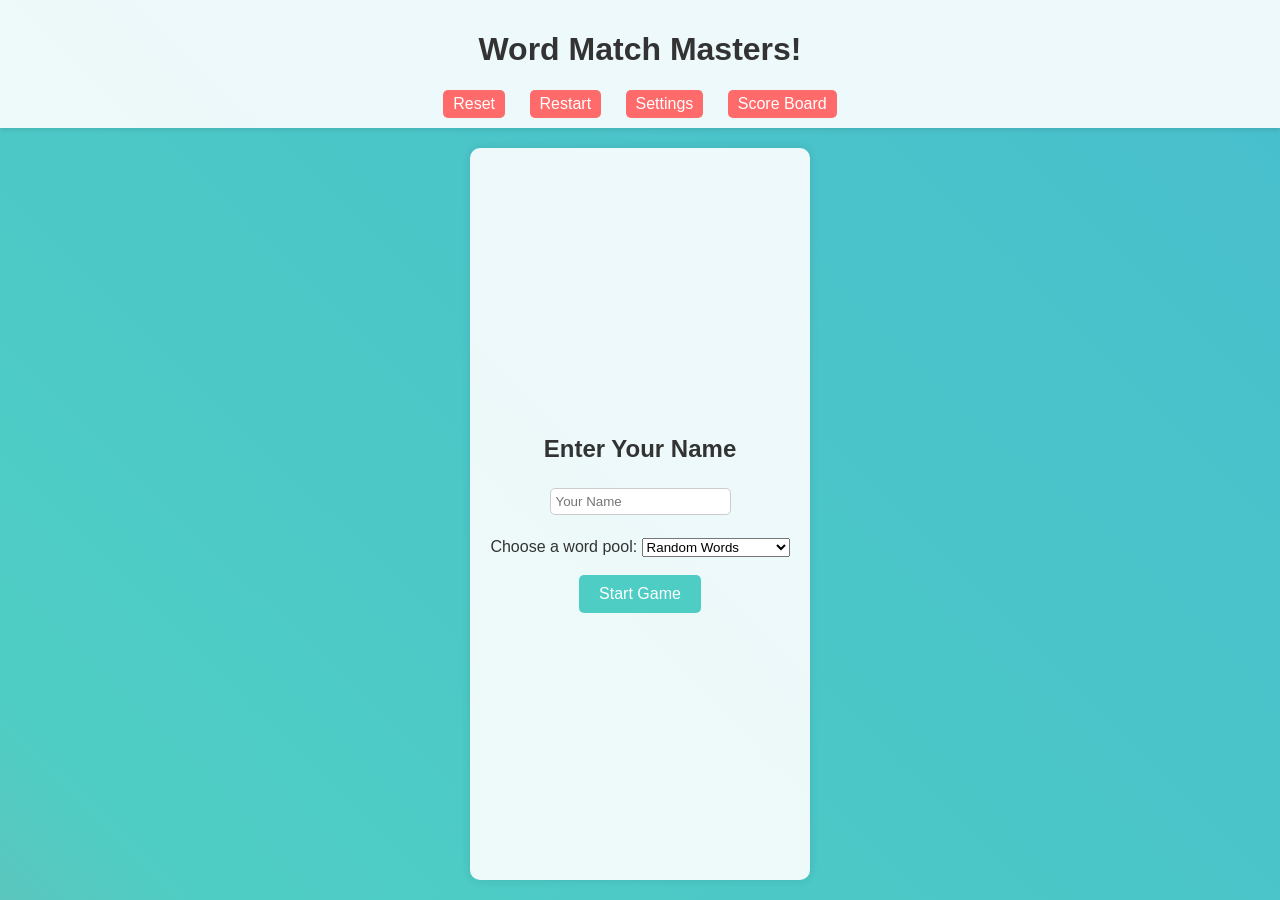
<file: index-old.html>
<!DOCTYPE html>
<html lang="en">
<head>
    <meta charset="UTF-8">
    <meta name="viewport" content="width=device-width, initial-scale=1.0">
    <title>Word Match Masters</title>
    <link rel="stylesheet" href="styles.css">
    <link rel="manifest" href="manifest.json">
    <meta name="apple-mobile-web-app-capable" content="yes">
    <meta name="apple-mobile-web-app-status-bar-style" content="black">
    <link rel="apple-touch-icon" href="icon.png">
</head>
<body>
    <header>
        <h1 id="appTitle">Word Match Masters</h1>
        <nav>
            <button id="reset">Reset</button>
            <button id="restart">Restart</button>
            <button id="settings">Settings</button>
            <button id="leaderboardBtn">Score Board</button>
        </nav>
    </header>
    <main>
        <section id="landing">
            <h2>Enter Your Name</h2>
            <input type="text" id="playerName" placeholder="Your Name">
            <br><br>
            <label for="startingPoolSelect">Choose a word pool:</label>
            <select id="startingPoolSelect"></select>
            <br><br>
            <button id="startGame">Start Game</button>
        </section>
        <section id="game" style="display: none;">
            <div id="questionContainer">
                <div class="score-center">
                    <p id="statsText">Score: 0 / 0</p>
                </div>
                <div class="gameInfo">
                    <p id="questionCounter">Question 0/0</p>
                    <p id="questionText">Find the two words that match!</p>
                </div>
                <div id="tiles"></div>
                <button id="submit" disabled>Submit</button>
                <button id="nextQuestionBtn" style="display: none;">Next Question</button>
                <p id="feedback"></p>
            </div>
            <div id="scoreContainer" style="display: none;">
                <h2>Game Over</h2>
                <p>Your Score: <span id="finalScore"></span></p>
                <button id="playAgain">Play Again</button>
            </div>
        </section>
        <section id="settings" style="display: none;">
            <h2>Settings</h2>
            <label>Word Pool: <select id="wordPoolSelect"></select></label><br>
            <label>Max Tries: <input type="number" id="maxTries" min="1"></label><br>
            <label>Tiles Min: <input type="number" id="tilesMin" min="3"></label><br>
            <label>Tiles Max: <input type="number" id="tilesMax" min="3"></label><br>
            <label>Game Over on Mistake: <input type="checkbox" id="gameOverMistake"></label><br>
            <label>Questions per Game: <input type="number" id="questionsPerGame" min="1"></label><br>
            <button id="saveSettings">Save</button>
        </section>
        <section id="leaderboard" style="display: none;">
            <h2>Score Board</h2>
            <div id="leaderList"></div>
        </section>
    </main>
    <script src="app.js"></script>
</body>
</html>
</file>
<file: styles.css>
body {
    font-family: Arial, sans-serif;
    background: linear-gradient(45deg, #ff6b6b, #4ecdc4, #45b7d1, #f9ca24);
    background-size: 400% 400%;
    animation: gradientShift 10s ease infinite;
    margin: 0;
    padding: 0;
    color: #333;
    min-height: 100vh;
    min-height: 100dvh; /* Dynamic viewport height for mobile */
    display: flex;
    flex-direction: column;
}

@keyframes gradientShift {
    0% { background-position: 0% 50%; }
    50% { background-position: 100% 50%; }
    100% { background-position: 0% 50%; }
}

header {
    background-color: rgba(255, 255, 255, 0.9);
    padding: 10px;
    text-align: center;
    box-shadow: 0 2px 5px rgba(0,0,0,0.1);
}

.score-center {
    display: flex;
    justify-content: space-between;
    align-items: center;
    margin-bottom: 14px;
}

#timerContainer {
    font-weight: 700;
}

#statsText {
    font-weight: 700;
}

.build-tag {
    font-size: 12px;
    color: #666;
    margin-top: 12px;
}

nav button {
    margin: 0 10px;
    padding: 5px 10px;
    background-color: #ff6b6b;
    color: white;
    border: none;
    border-radius: 5px;
    cursor: pointer;
}

nav button:hover {
    background-color: #ff5252;
}

main {
    max-width: 800px;
    margin: 20px auto;
    padding: 20px;
    background-color: rgba(255, 255, 255, 0.9);
    border-radius: 10px;
    box-shadow: 0 0 10px rgba(0,0,0,0.1);
    flex: 1;
    display: flex;
    flex-direction: column;
    justify-content: center;
    min-height: 0; /* Allow flex shrinking */
}

section {
    text-align: center;
    display: flex;
    flex-direction: column;
    justify-content: center;
    min-height: 0; /* Allow flex shrinking */
    width: 100%;
    opacity: 0;
    transform: translateY(20px);
    transition: opacity 0.3s ease, transform 0.3s ease;
}

section[style*="display: block"] {
    opacity: 1;
    transform: translateY(0);
}

.gameHeader {
    display: flex;
    flex-wrap: wrap;
    justify-content: space-between;
    align-items: center;
    gap: 10px;
    margin-bottom: 10px;
}

.gameHeader p {
    margin: 0;
    font-size: 1rem;
    font-weight: 700;
}

.score-center {
    text-align: center;
    margin-bottom: 14px;
}

.gameInfo {
    text-align: left;
    margin-bottom: 14px;
    display: flex;
    align-items: center;
    gap: 10px;
}

.gameInfo p {
    margin: 0;
    font-size: 1rem;
    font-weight: 600;
}

#tiles {
    display: grid;
    grid-template-columns: repeat(auto-fit, minmax(120px, 1fr));
    gap: 12px;
    margin: 20px 0;
    justify-items: center;
    align-items: start;
}

.tile {
    background-color: #4ecdc4;
    color: white;
    display: flex;
    align-items: center;
    justify-content: center;
    border-radius: 14px;
    cursor: pointer;
    transition: transform 0.2s ease, background-color 0.3s ease;
    font-size: clamp(14px, 2.5vw, 18px);
    font-weight: bold;
    padding: 8px;
    text-align: center;
    border: 3px solid #ffffff;
    aspect-ratio: 1 / 1;
    overflow: hidden;
    word-break: break-word;
    hyphens: auto;
    width: 100%;
    box-sizing: border-box;
}

.tile:hover {
    background-color: #26a69a;
}

.tile.selected {
    border: 5px solid #ff6600;
}

button {
    padding: 10px 20px;
    background-color: #4ecdc4;
    color: white;
    border: none;
    border-radius: 5px;
    cursor: pointer;
    font-size: 16px;
}

button:hover {
    background-color: #26a69a;
}

button:disabled {
    background-color: #ccc;
    cursor: not-allowed;
}

input[type="text"], input[type="number"] {
    padding: 5px;
    margin: 5px;
    border-radius: 5px;
    border: 1px solid #ccc;
}

#leaderList {
    text-align: left;
    display: grid;
    gap: 16px;
}

.score-board-section {
    padding: 16px;
    border-radius: 12px;
    box-shadow: 0 4px 12px rgba(0, 0, 0, 0.08);
}

.score-board-section h3 {
    margin-top: 0;
    margin-bottom: 8px;
    font-size: 1.2rem;
}

.score-board-section ul {
    list-style: none;
    padding-left: 0;
    margin: 0;
}

.score-board-section li,
.score-board-section p {
    margin: 6px 0;
}

#leaderList li {
    margin: 5px 0;
}

@media (max-width: 600px) {
    body {
        min-height: 100vh;
        min-height: 100dvh;
    }
    
    main {
        margin: 10px;
        padding: 15px;
        max-width: none;
        width: calc(100vw - 20px);
    }

    header {
        padding: 8px;
    }

    nav {
        display: flex;
        flex-wrap: wrap;
        justify-content: center;
        gap: 8px;
    }

    nav button {
        flex: 1 1 calc(50% - 16px);
        min-width: 120px;
        margin: 4px 0;
    }

    .gameHeader {
        flex-direction: column;
        align-items: flex-start;
    }

    button {
        width: 100%;
        max-width: 260px;
    }

    .tile {
        font-size: clamp(13px, 3.2vw, 16px);
    }
    
    #tiles {
        grid-template-columns: repeat(auto-fit, minmax(100px, 1fr));
        gap: 8px;
    }
}
</file>
